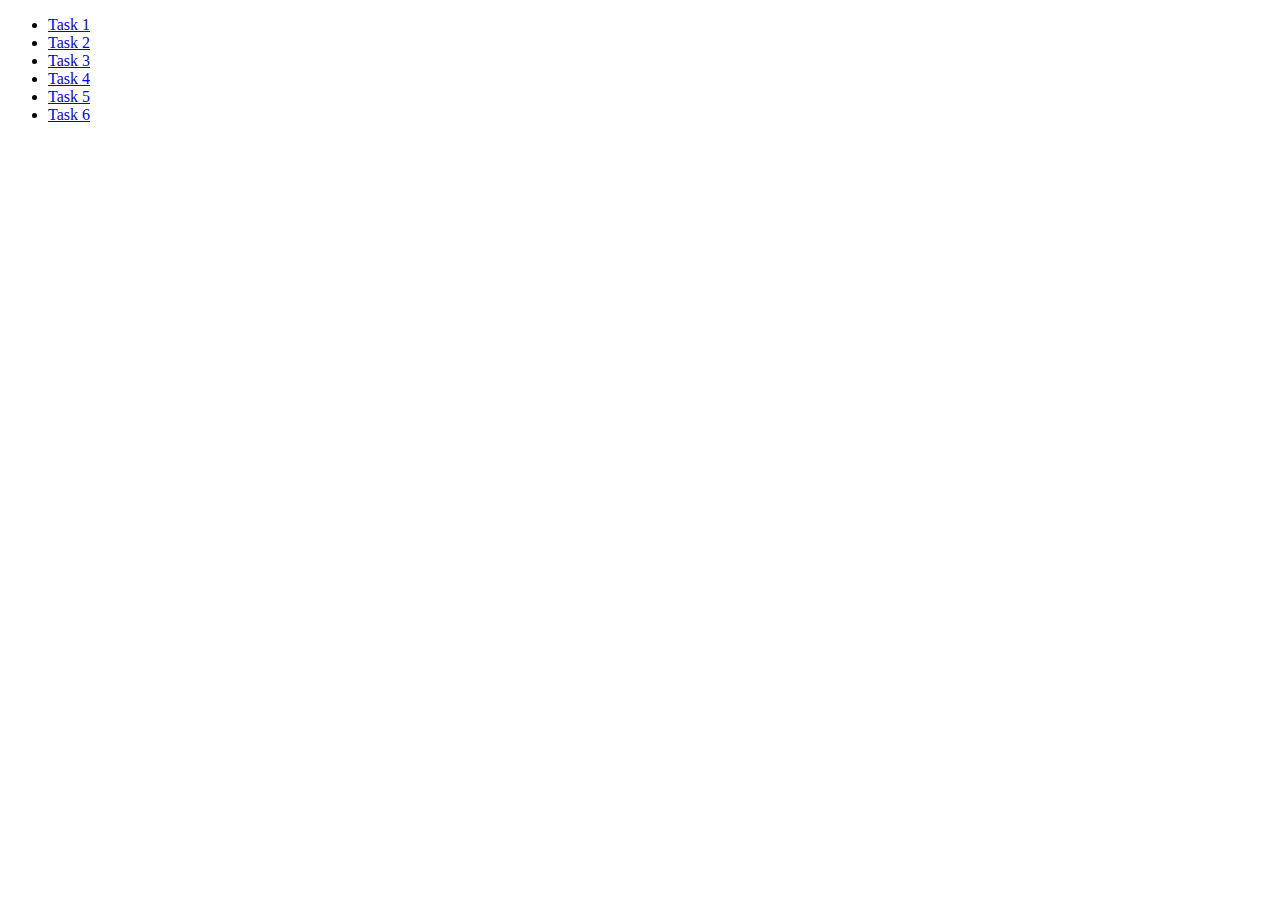
<file: index.html>
<!DOCTYPE html>
<html lang="en">
<head>
    <meta charset="UTF-8">
    <meta name="viewport" content="width=device-width, initial-scale=1.0">
    <title>Homework7</title>
</head>
<body>
        <ul>
      <li><a href="./task-1.html">Task 1</a></li>
      <li><a href="./task-2.html">Task 2</a></li>
      <li><a href="./task-3.html">Task 3</a></li>
      <li><a href="./task-4.html">Task 4</a></li>
      <li><a href="./task-5.html">Task 5</a></li>
      <li><a href="./task-6.html">Task 6</a></li>
    </ul>
</body>
</html>
</file>
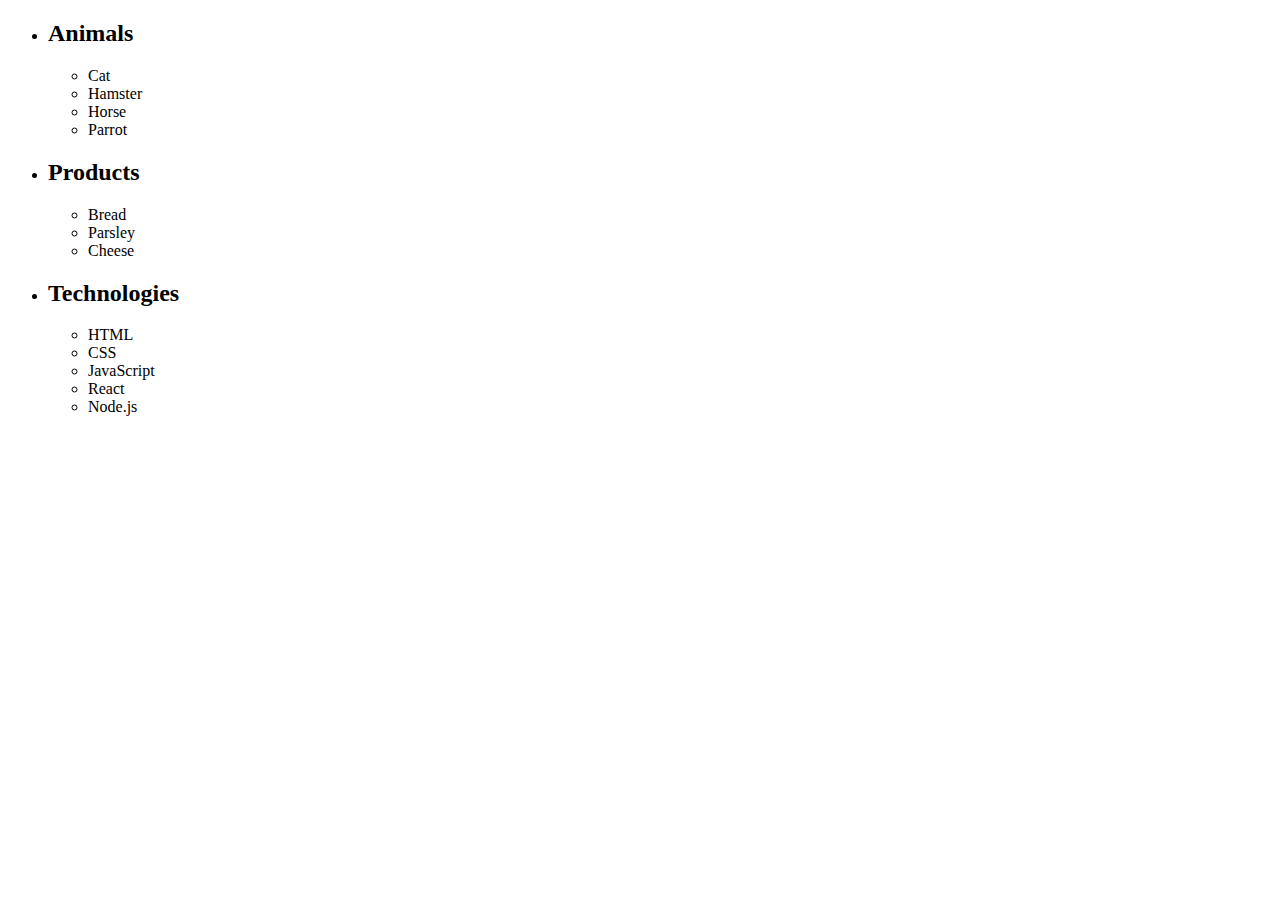
<file: task-1.html>
<!DOCTYPE html>
<html lang="en">
<head>
    <meta charset="UTF-8">
    <meta name="viewport" content="width=device-width, initial-scale=1.0">
    <title>task-1</title>
</head>
<body>
<ul id="categories">
  <li class="item">
    <h2>Animals</h2>
    <ul>
      <li>Cat</li>
      <li>Hamster</li>
      <li>Horse</li>
      <li>Parrot</li>
    </ul>
  </li>
  <li class="item">
    <h2>Products</h2>
    <ul>
      <li>Bread</li>
      <li>Parsley</li>
      <li>Cheese</li>
    </ul>
  </li>
  <li class="item">
    <h2>Technologies</h2>
    <ul>
      <li>HTML</li>
      <li>CSS</li>
      <li>JavaScript</li>
      <li>React</li>
      <li>Node.js</li>
    </ul>
  </li>
</ul>

<script src="./js/task-1.js" type="module" ></script>
    
</body>
</html>
</file>
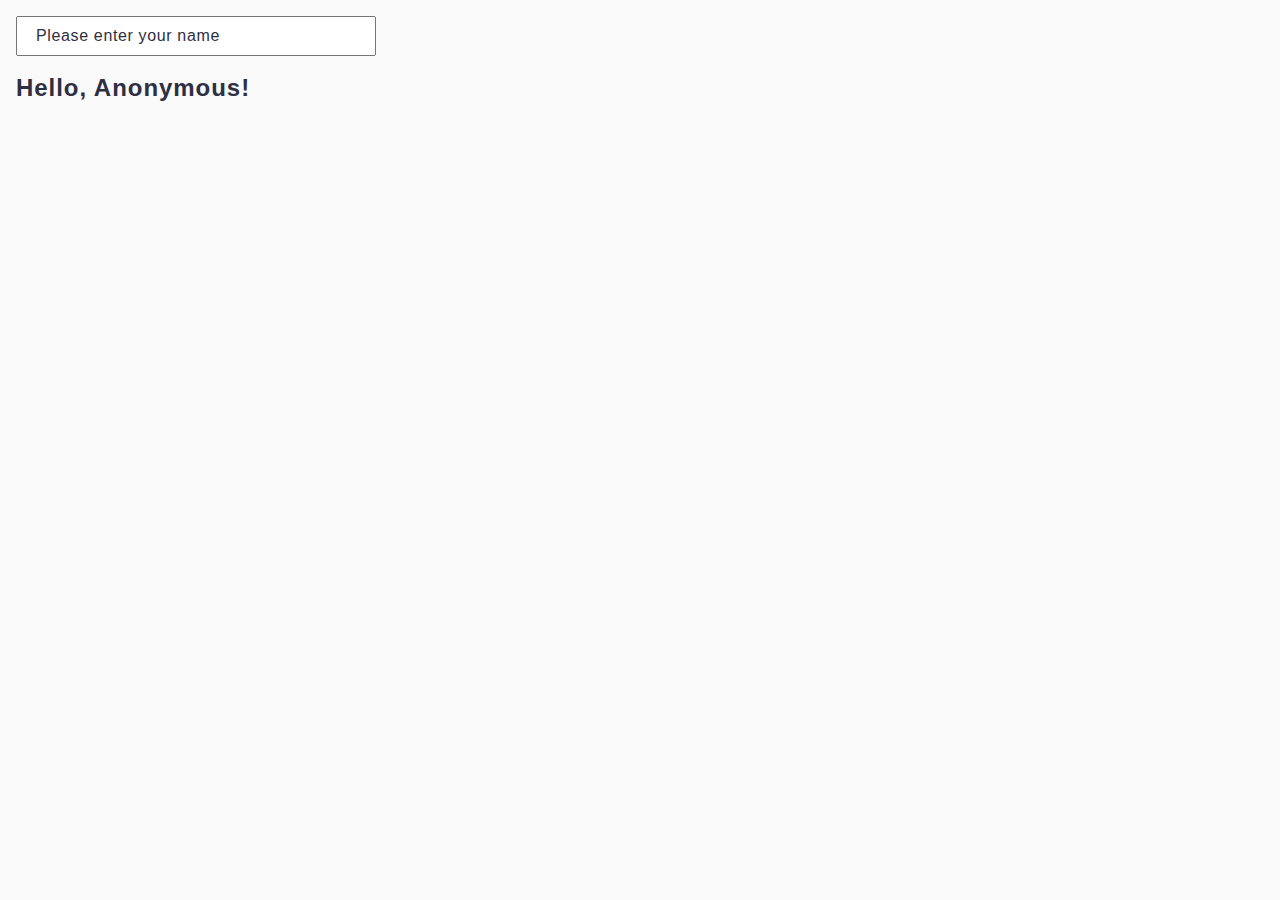
<file: task-3.html>
<!DOCTYPE html>
<html lang="en">
<head>
    <meta charset="UTF-8">
    <meta name="viewport" content="width=device-width, initial-scale=1.0">
    <title>task-3</title>
    <link rel="stylesheet" href="./css/common.css" />
    <link rel="stylesheet" href="./css/task-3.css" />
</head>
<body>
      <input type="text" id="name-input" placeholder="Please enter your name" />
    <h1>Hello, <span id="name-output">Anonymous</span>!</h1>
    <script src="./js/task-3.js" type="module" ></script>
    
</body>
</html>
</file>
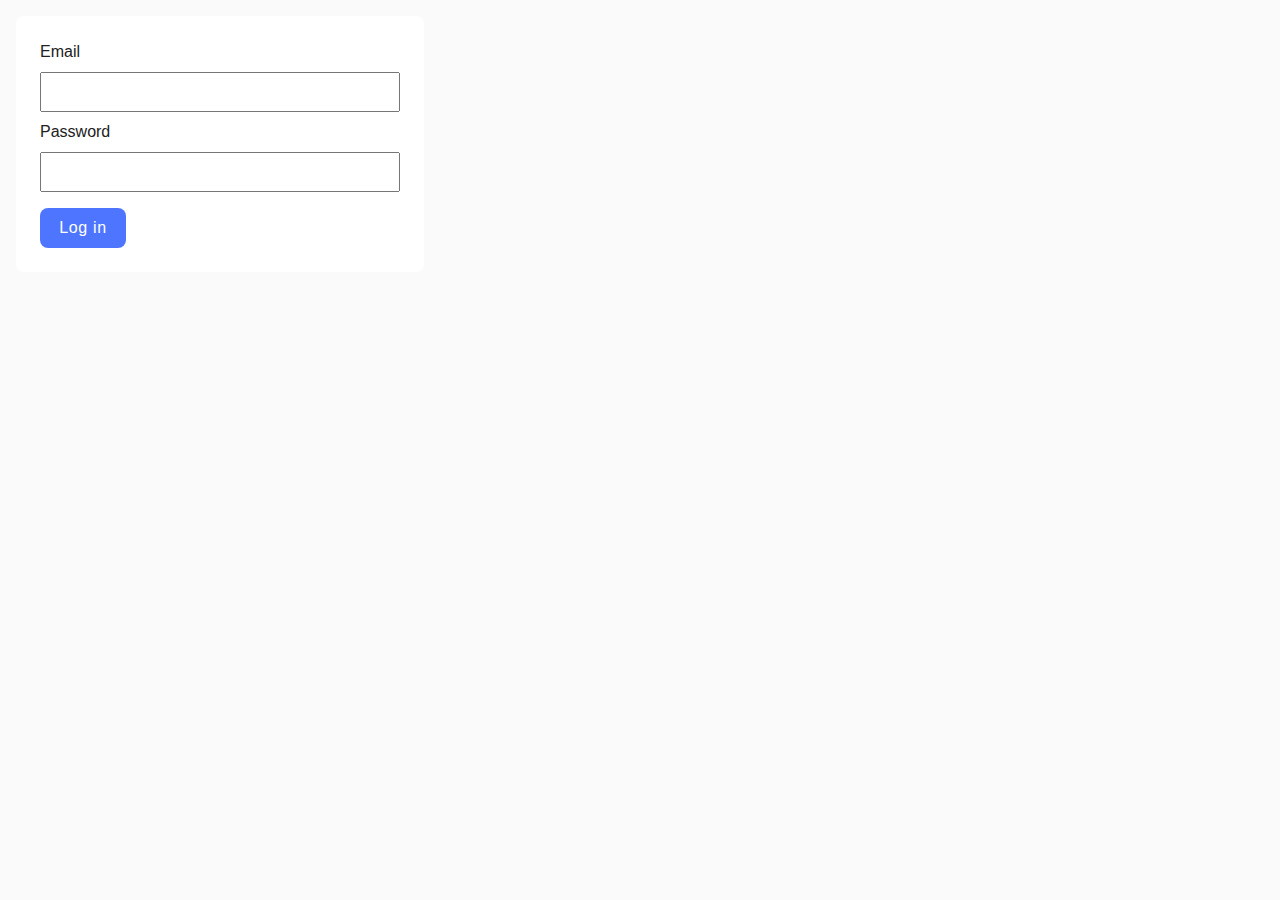
<file: task-4.html>
<!DOCTYPE html>
<html lang="en">
  <head>
    <meta charset="UTF-8" />
    <meta name="viewport" content="width=device-width, initial-scale=1.0" />
    <title>task-4</title>
    <link rel="stylesheet" href="./css/common.css" />
    <link rel="stylesheet" href="./css/task-4.css" />
  </head>
  <body>
    <form class="login-form">
      <label>
        Email
        <input type="email" name="email" />
      </label>
      <label>
        Password
        <input type="password" name="password" />
      </label>
      <button type="submit">Log in</button>
    </form>

    <script src="./js/task-4.js"></script>
  </body>
</html>
</file>
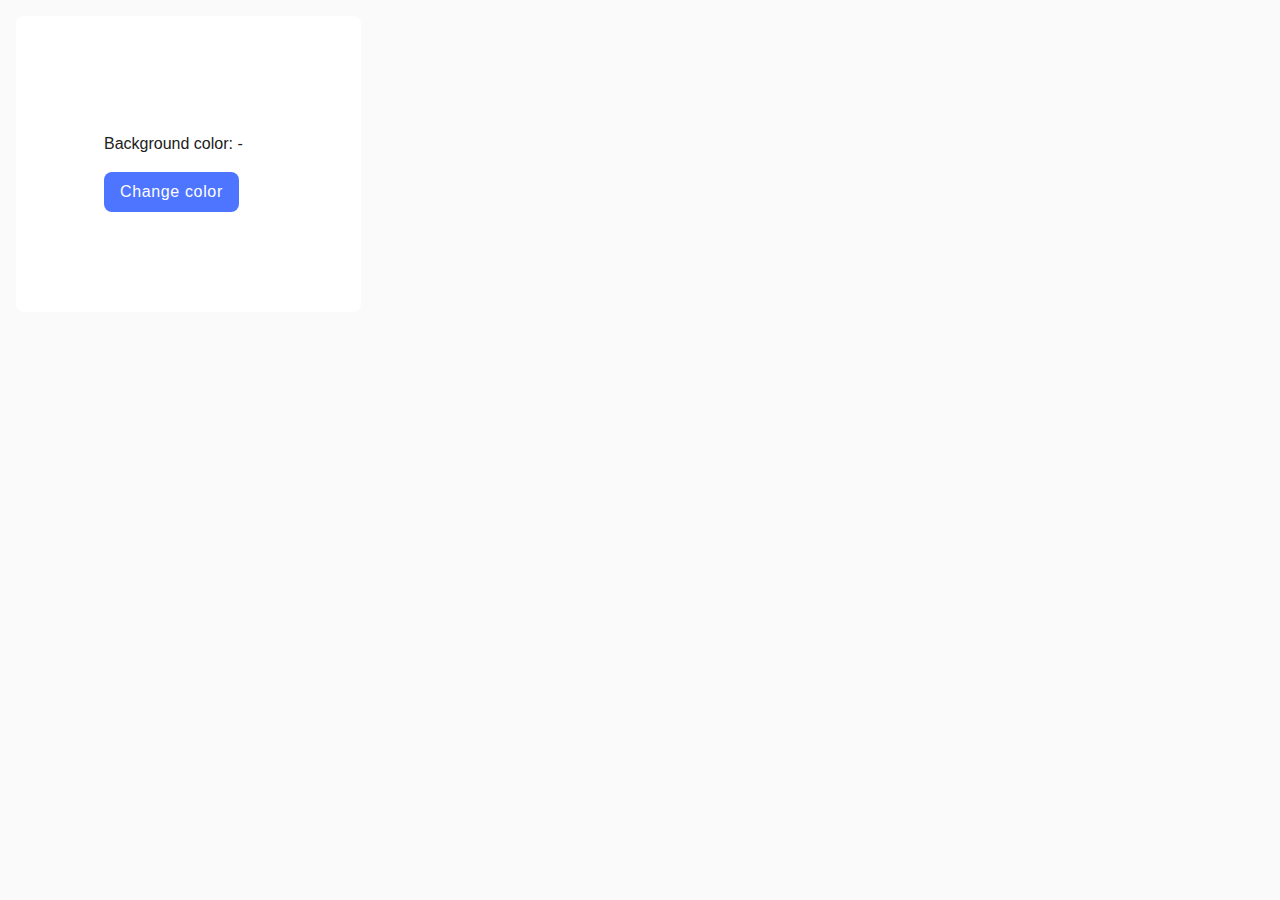
<file: task-5.html>
<!DOCTYPE html>
<html lang="en">
  <head>
    <meta charset="UTF-8" />
    <meta name="viewport" content="width=device-width, initial-scale=1.0" />
    <title>task-5</title>
    <link rel="stylesheet" href="./css/common.css" />
    <link rel="stylesheet" href="./css/task-5.css" />
  </head>
  <body>
    <div class="widget">
      <p>Background color: <span class="color">-</span></p>
      <button type="button" class="change-color">Change color</button>
    </div>
    <script src="./js/task-5.js"></script>
  </body>
</html>
</file>
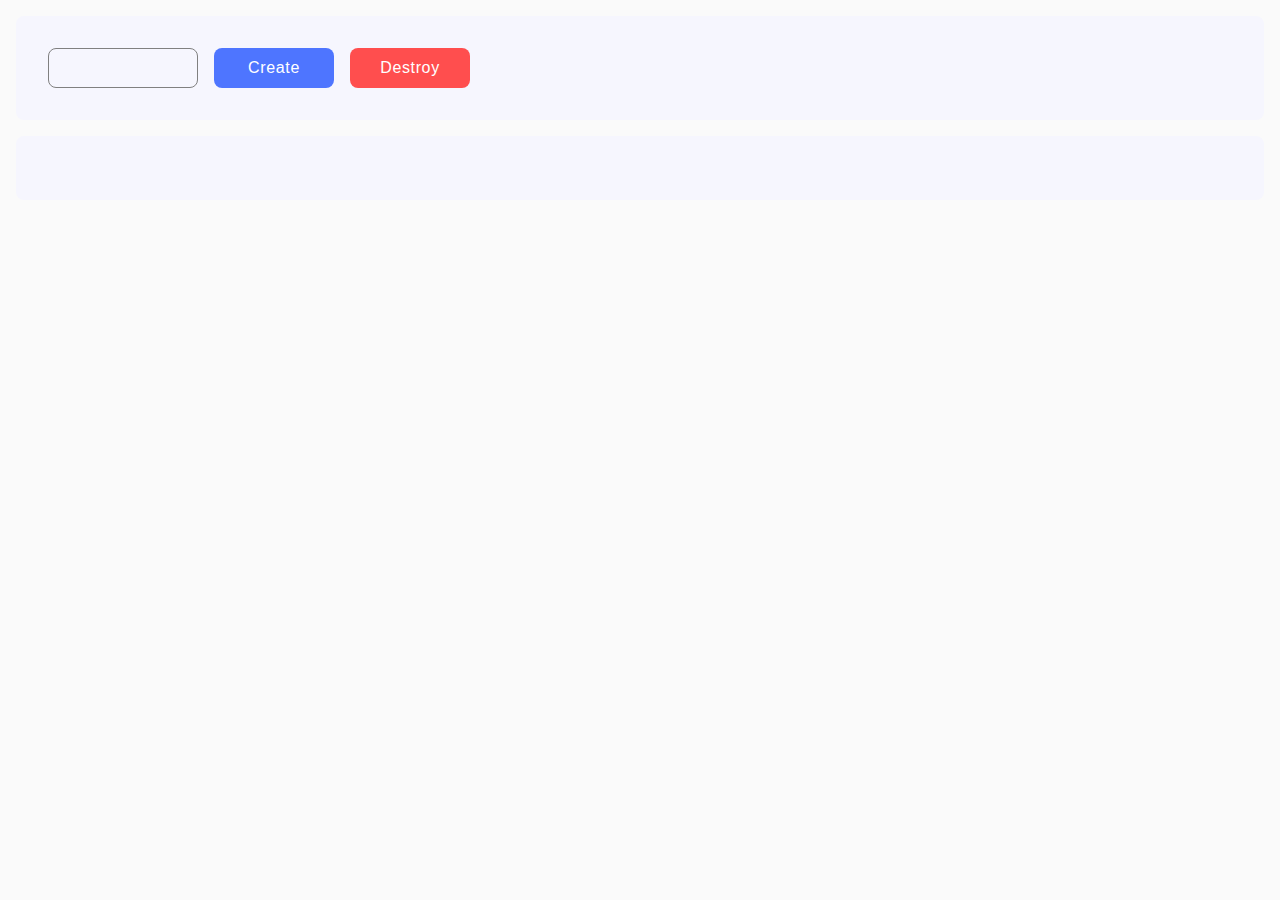
<file: task-6.html>
<!DOCTYPE html>
<html lang="en">
  <head>
    <meta charset="UTF-8" />
    <meta name="viewport" content="width=device-width, initial-scale=1.0" />
    <title>task-6</title>
    <link rel="stylesheet" href="./css/common.css" />
    <link rel="stylesheet" href="./css/task-6.css" />
  </head>
  <body>
    <div id="controls">
      <input type="number" min="1" max="100" step="1" />
      <button type="button" data-create>Create</button>
      <button type="button" class="destroy-btn" data-destroy>Destroy</button>
    </div>

    <div id="boxes"></div>

    <script src="./js/task-6.js"></script>
  </body>
</html>
</file>
<file: css/common.css>
* {
  box-sizing: border-box;
}

body {
  margin: 16px;
  font-family: -apple-system, BlinkMacSystemFont, 'Segoe UI', Roboto, Oxygen,
    Ubuntu, Cantarell, 'Open Sans', 'Helvetica Neue', sans-serif;
  -webkit-font-smoothing: antialiased;
  -moz-osx-font-smoothing: grayscale;
  background-color: #fafafa;
  color: #212121;
  line-height: 1.5;
}
ul {
  list-style: none;
  padding-left: 0;
}
button {
  border: none;
  border-radius: 8px;
  padding: 8px 16px;
  background-color: #4e75ff;
  font-weight: 500;
  font-size: 16px;
  line-height: 1.5;
  letter-spacing: 0.04em;
  color: #fff;
}
button:hover,
button:focus {
  background-color: #6c8cff;
}
</file>
<file: css/task-3.css>
input {
  width: 360px;
  height: 40px;
}
input::placeholder {
  font-weight: 400;
  font-size: 16px;
  line-height: 1.5;
  letter-spacing: 0.04em;
  color: #2e2f42;
  padding-left: 16px;
}
h1 {
  font-weight: 600;
  font-size: 24px;
  line-height: 1.33;
  letter-spacing: 0.04em;
  color: #2e2f42;
}
</file>
<file: css/task-4.css>
form {
  border-radius: 8px;
  padding: 24px;
  width: 408px;
  background-color: #fff;
}
button {
  width: 86px;
  margin-top: 8px;
}

input {
  width: 360px;
  height: 40px;
  margin: 8px 0;
}
</file>
<file: css/task-5.css>
.widget {
  background-color: #fff;
  border-radius: 8px;
  padding: 100px 88px;
  width: 345px;
}
p {
  font-size: 16px;
}
</file>
<file: css/task-6.css>
#controls,
#boxes {
  display: flex;
  border-radius: 8px;
  padding: 32px;
  min-width: 486px;
  background-color: #f6f6fe;
}
#controls {
  gap: 16px;
  margin-bottom: 16px;
}
#boxes {
  gap: 44px;
  flex-wrap: wrap;
}
input {
  border: 1px solid #808080;
  border-radius: 8px;
  text-align: center;
  min-width: 150px;
  height: 40px;
  font-weight: 400;
  font-size: 16px;
  line-height: 1.5;
  letter-spacing: 0.04em;
  color: #2e2f42;
  background-color: transparent;
}

button {
  min-width: 120px;
}
.destroy-btn {
  background-color: #ff4e4e;
}
.destroy-btn:hover,
.destroy-btn:focus {
  background-color: #ff7070;
}
</file>
